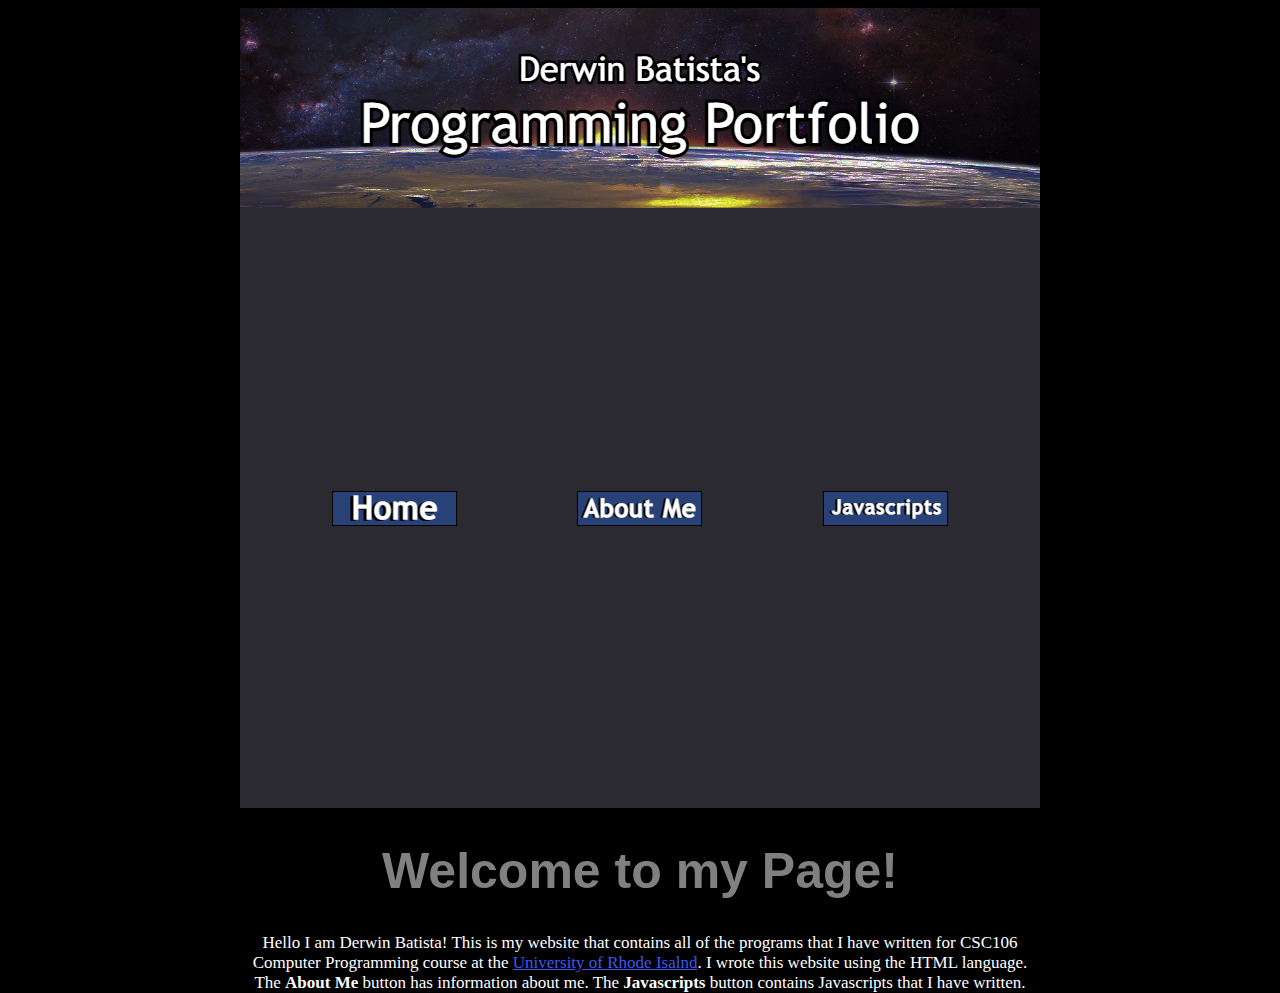
<file: index.html>
<!DOCTYPYE html>
<html>
  <head>
    <meta charset="UTF-8">
    <title>Home</title>
    <link rel="stylesheet" href="style1.css">
  </head>
  <body>
    <center>
    
    <img src="myBanner.jpg">
            
    <div style="background-image:url('myBackground.jpg'); width:800px; height:600px;">
    <table style="background-color:#2a2a30; width:800px; height:600px;">
      <thead>
          <tr>
    <th><a href="index.html"><img src="home.png" style="margin-left:25px;"></a></th>
    
    <th><a href="about.html"><img src="about.png"></a></th>
    
    <th><a href="javascripts.html"><img src="javascripts.png" style="margin-right:25px;"></a></th>
          </tr>
      </thead>
    </table>
      
    <h1 style="color:gray; font-family: 'Trebuchet MS', sans-serif; font-size: 50px;">
      Welcome to my Page!
    </h1>
    
    <p style="color:white; font-size:17px;">
      Hello I am Derwin Batista! This is my website that contains all of the programs that I have written for CSC106<br> 
      Computer Programming course at the <a target="parent" style="color:rgb(62, 87, 238);" href="https://www.uri.edu/">University of Rhode Isalnd</a>. 
      I wrote this website using the HTML language.<br> The <strong>About Me</strong> button has information about me.
      The <strong>Javascripts</strong> button contains Javascripts that I have written.
    </p>    
     
      </div>
    </center>
  </body>
</html>
</file>
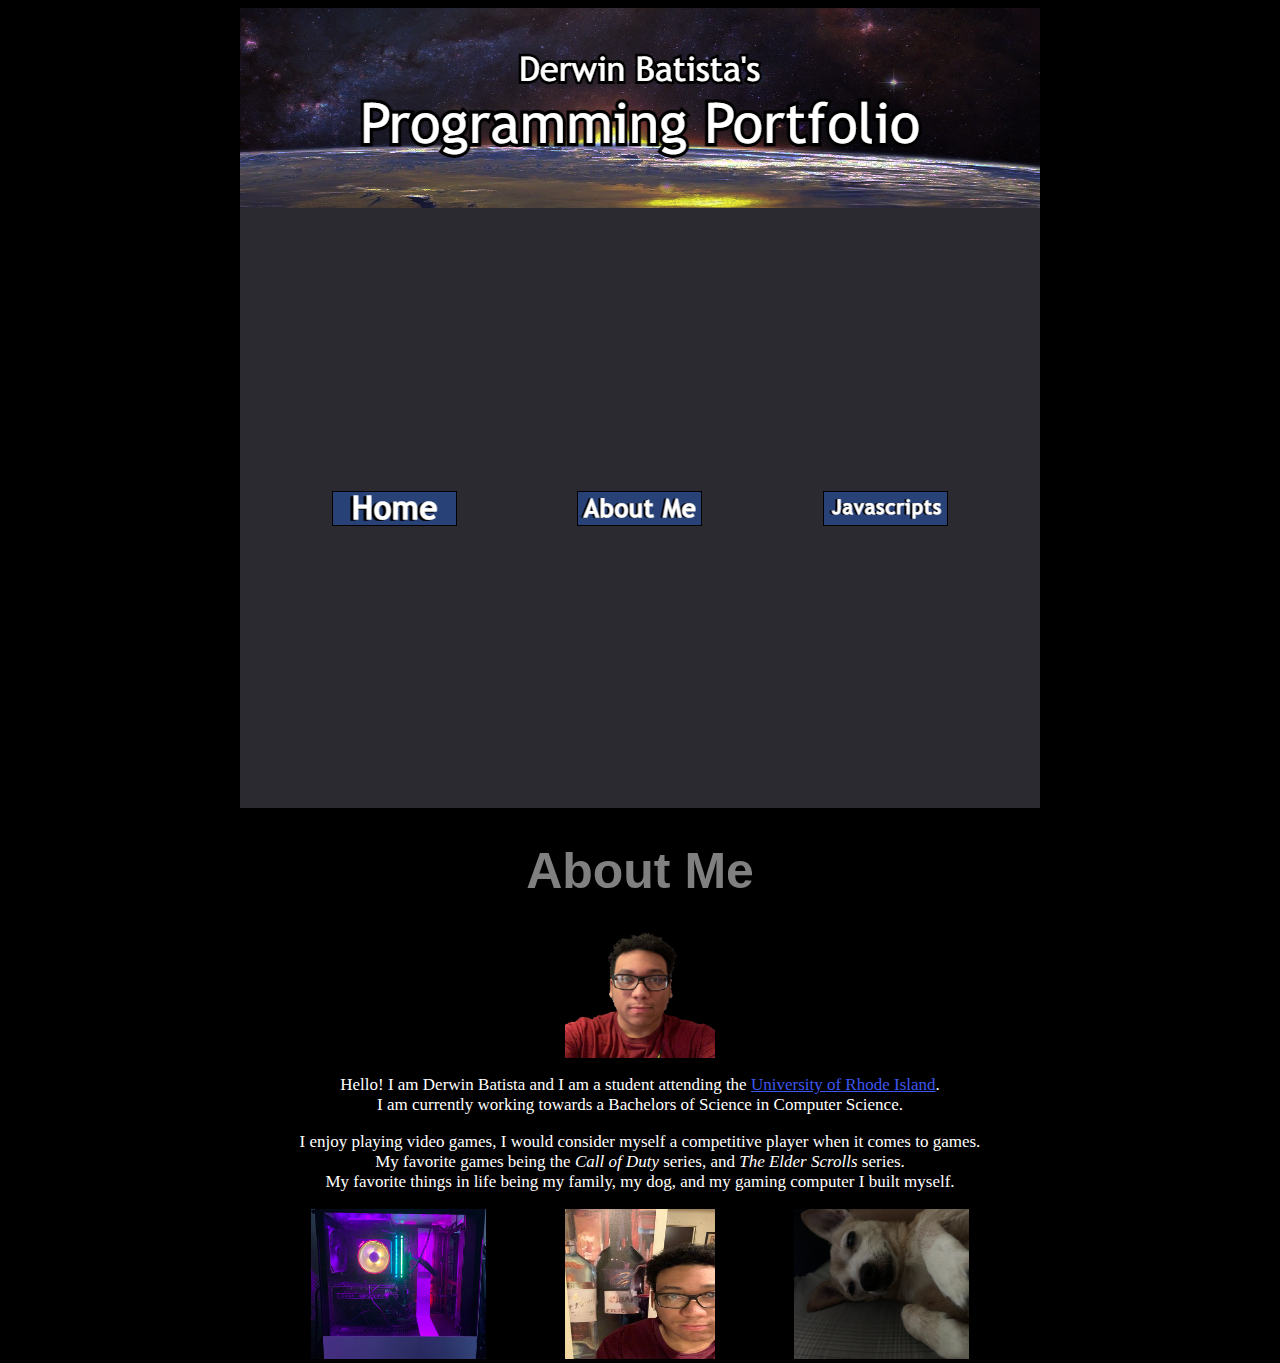
<file: about.html>
<!DOCTYPYE html>
<html>
  <head>
    <meta charset="UTF-8">
    <title>About Me</title>
    <link rel="stylesheet" href="style1.css">
  </head>
  <body>
    <center>
      
    <img src="myBanner.jpg">
                                   
    <div style="background-image:url('myBackground.jpg'); width:800px; height:600px;">
    <table style="background-color:#2a2a30; width:800px; height:600px;">
      <thead>
          <tr>
    <th><a href="index.html"><img src="home.png" style="margin-left:25px;"></a></th>
    
    <th><a href="about.html"><img src="about.png"></a></th>
    
    <th><a href="javascripts.html"><img src="javascripts.png" style="margin-right:25px;"></a></th>
          </tr>
      </thead>
    </table>
      
    <h1 style="color:gray; font-family: 'Trebuchet MS', sans-serif; font-size: 50px;">
      About Me
    </h1>
    <img src="derwin.jpg" style="height:125px; width:150px;">
    <p style="color:white; font-size:17px;">
      Hello! I am Derwin Batista and I am a student attending the 
      <a href="https://uri.edu" target="parent" style="color:rgb(62, 87, 238);">University of Rhode Island</a>.<br>
      I am currently working towards a Bachelors of Science in Computer Science.
    </p>
    <p style="color:white; font-size:17px;">
      I enjoy playing video games, I would consider myself a competitive player when it comes to games.<br>
      My favorite games being the <em>Call of Duty</em> series, and <em>The Elder Scrolls</em> series.<br>
      My favorite things in life being my family, my dog, and my gaming computer I built myself.
    </p>
    
    <img src="pc.jpg" style="margin-right:75px; width:175px; height:150px;">
    <img src="derwin2.jpg" style="width:150px; height:150px;">   
    <img src="dog.jpg" style="margin-left:75px; width:175px; height:150px;">

      </div>
     
    </center>
  </body>
</html>
</file>
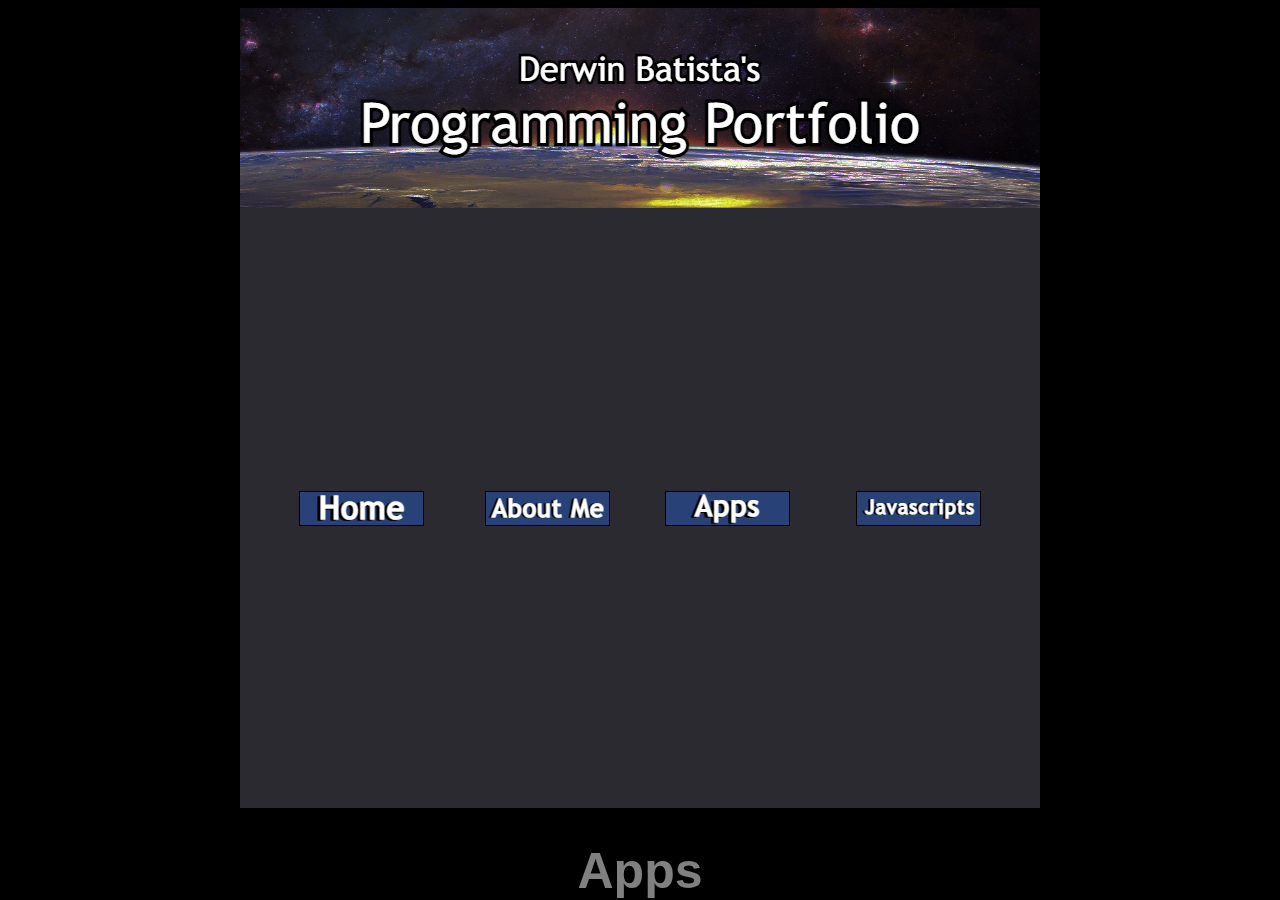
<file: apps.html>
<!DOCTYPYE html>
<html>
  <head>
    <meta charset="UTF-8">
    <title>Home</title>
    <link rel="stylesheet" href="style1.css">
  </head>
  <body>
    <center>
    
    <img src="myBanner.jpg">
      
    <div style="background-image:url('myBackground.jpg'); width:800px; height:600px;">
    <table style="background-color:#2a2a30; width:800px; height:600px;">
      <thead>
          <tr>
    <th><a href="index.html"><img src="home.png" style="margin-left:25px;"></a></th>
    
    <th><a href="about.html"><img src="about.png"></a></th>
       
    <th><a href="apps.html"><img src="apps.png"></a><th>
    
    <th><a href="javascripts.html"><img src="javascripts.png" style="margin-right:25px;"></a></th>
          </tr>
      </thead>
    </table>
      
    <h1 style="color:gray; font-family: 'Trebuchet MS', sans-serif; font-size: 50px;">
      Apps
    </h1> 
      </div>
      
    </center>
  </body>
</html>
</file>
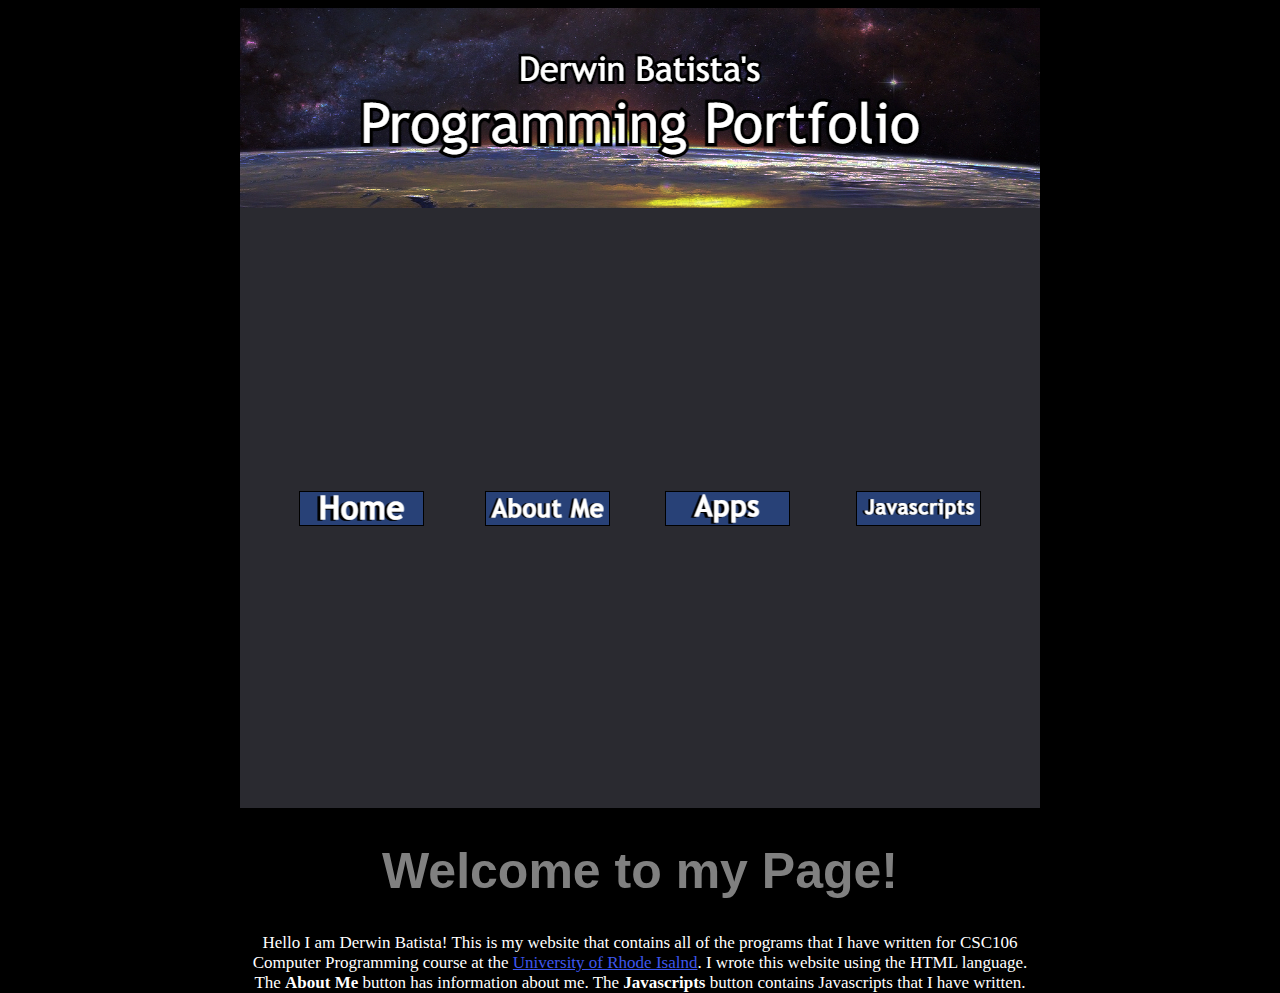
<file: csstest.html>
<!DOCTYPYE html>
<html>
  <head>
    <meta charset="UTF-8">
    <title>Derwin's Programming Portfolio</title>
    <link rel="stylesheet" href="style1.css">
  </head>
  <body>
    <center>
    
    <img src="myBanner.jpg">
      
    <div style="background-image:url('myBackground.jpg'); width:800px; height:600px;">
    <table style="background-color:#2a2a30; width:800px; height:600px;">
      <thead>
          <tr>
    <th><a href="index.html"><img src="home.png" style="margin-left:25px;"></a></th>
    
    <th><a href="about.html"><img src="about.png"></a></th>
       
    <th><a href="apps.html"><img src="apps.png"></a><th>
    
    <th><a href="javascripts.html"><img src="javascripts.png" style="margin-right:25px;"></a></th>
          </tr>
      </thead>
    </table>
      
    <h1 style="color:gray; font-family: 'Trebuchet MS', sans-serif; font-size: 50px;">
      Welcome to my Page!
    </h1>
    
    <p style="color:white; font-size:17px;">
      Hello I am Derwin Batista! This is my website that contains all of the programs that I have written for CSC106<br> 
      Computer Programming course at the <a target="parent" style="color:rgb(62, 87, 238);" href="https://www.uri.edu/">University of Rhode Isalnd</a>. 
      I wrote this website using the HTML language.<br> The <strong>About Me</strong> button has information about me.
      The <strong>Javascripts</strong> button contains Javascripts that I have written.
    </p>    
      </div>
      
    </center>
  </body>
</html>
</file>
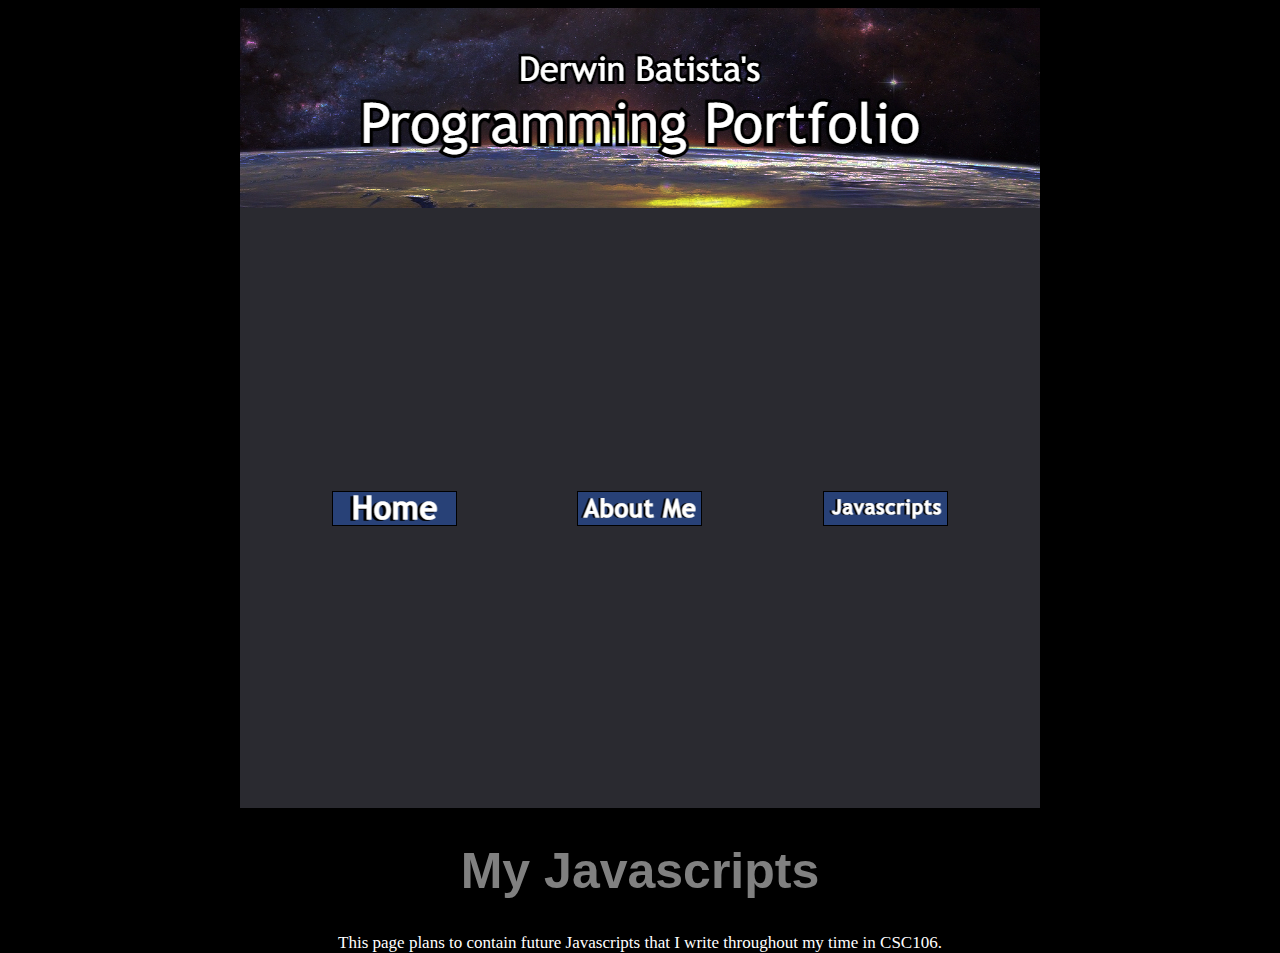
<file: javascripts.html>
<!DOCTYPYE html>
<html>
  <head>
    <meta charset="UTF-8">
    <title>My Javascripts</title>
    <link rel="stylesheet" href="style1.css">
  </head>
  <body>
    <center>
    
    <img src="myBanner.jpg">
      
    <div style="background-image:url('myBackground.jpg'); width:800px; height:600px;">
    <table style="background-color:#2a2a30; width:800px; height:600px;">
      <thead>
          <tr>
    <th><a href="index.html"><img src="home.png" style="margin-left:25px;"></a></th>
    
    <th><a href="about.html"><img src="about.png"></a></th>
    
    <th><a href="javascripts.html"><img src="javascripts.png" style="margin-right:25px;"></a></th>
          </tr>
      </thead>
    </table>
      
    <h1 style="color:gray; font-family: 'Trebuchet MS', sans-serif; font-size: 50px;">
      My Javascripts</span>
    </h1>
    
    <p style="color:white; font-size:17px;">
      This page plans to contain future Javascripts that I write throughout my time in CSC106.
    </p>
      
      </div>
      
    </center>
  </body>
</html>
</file>
<file: style1.css>
body {
    background-color:rgb(0, 0, 0);
}
</file>
